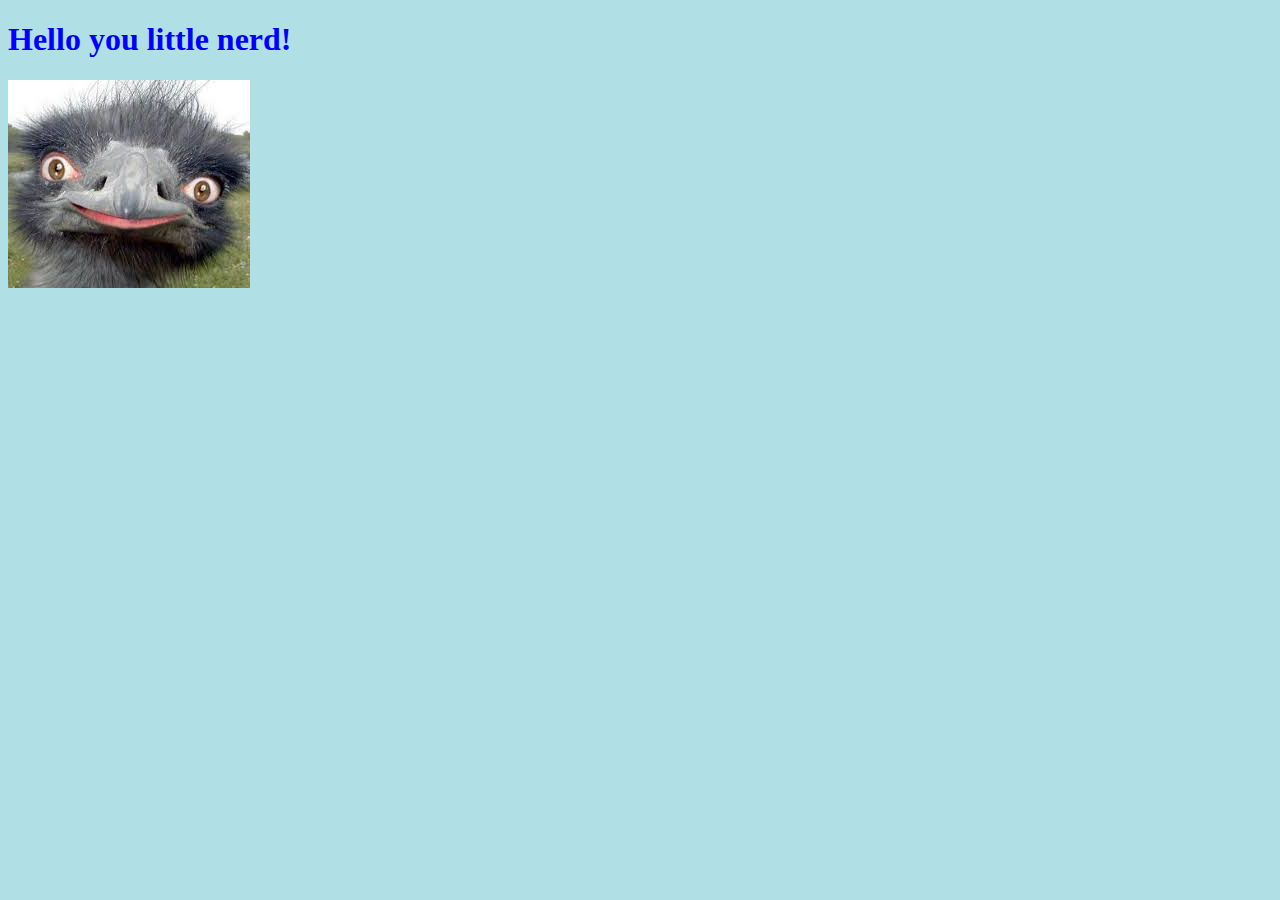
<file: Onsdag02_09_2020_part1/src/main/webapp/index.html>
<!DOCTYPE html>
<html>
    <head>
        <title>Start Page</title>
        <meta http-equiv="Content-Type" content="text/html; charset=UTF-8">
        <link href="style/style.css" rel="stylesheet" type="text/css"/>
    </head>
    <body>
        <h1>Hello you little nerd!</h1>
        <img src="img/image.jpg" alt=""/>
    </body>
</html>
</file>
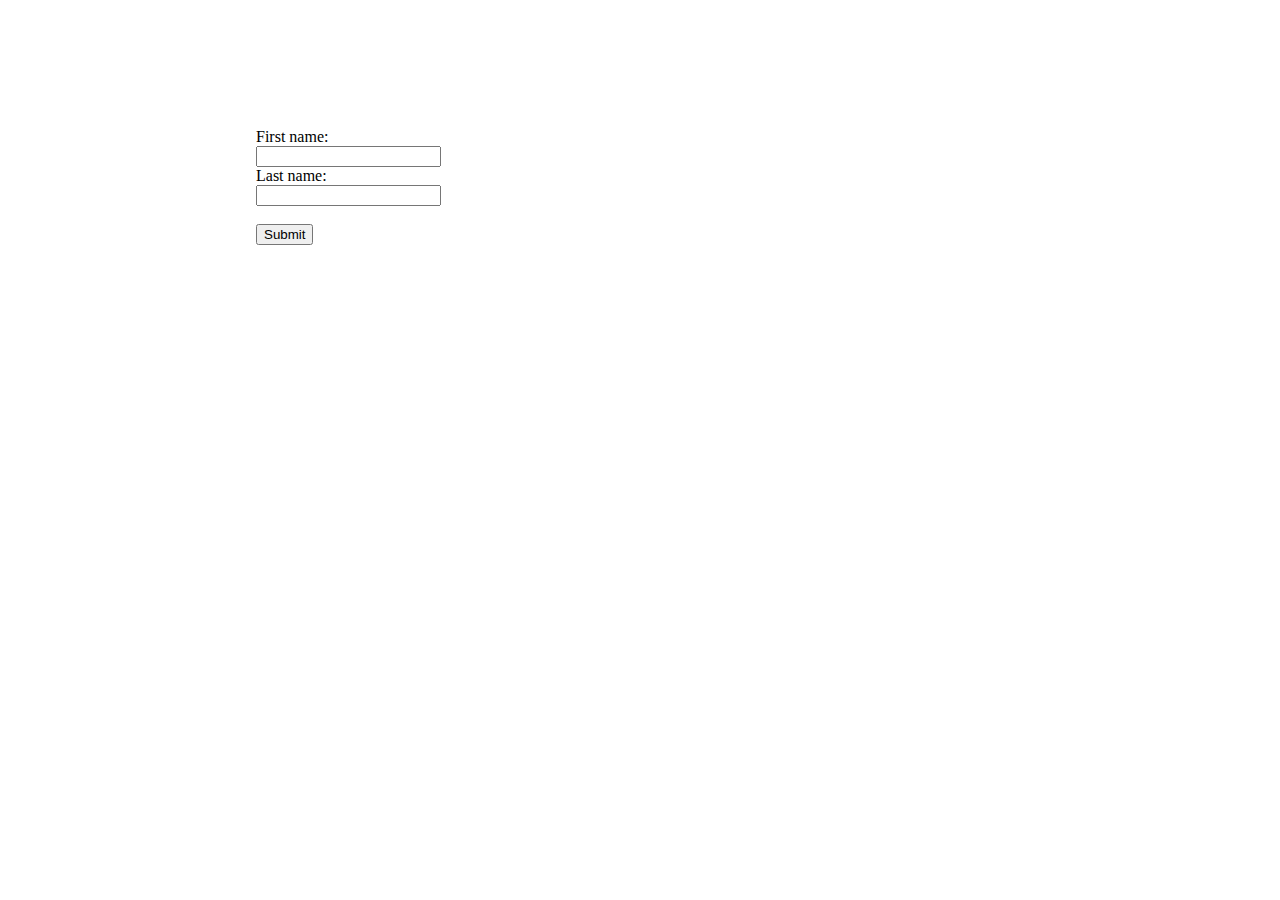
<file: Onsdag02_09_2020_part1/src/main/webapp/getPost6.html>
<!DOCTYPE html>
<!--
To change this license header, choose License Headers in Project Properties.
To change this template file, choose Tools | Templates
and open the template in the editor.
-->
<html>
    <head>
        <title>TODO supply a title</title>
        <meta charset="UTF-8">
        <meta name="viewport" content="width=device-width, initial-scale=1.0">
        <style>
            body{
                margin-left: 20%;
                margin-right: 20%;
                margin-top: 10%;
            }
        </style>
    </head>
    <body>
        <div>
            <form action="#" method="POST">
                <label for="fname">First name:</label><br>
                <input type="text" id="fname" name="fname" value=""><br>
                <label for="lname">Last name:</label><br>
                <input type="text" id="lname" name="lname" value=""><br><br>
                <input type="hidden" name="hidden" value="12345678">
                <input type="submit" value="Submit">
            </form> 
        </div>
    </body>
</html>
</file>
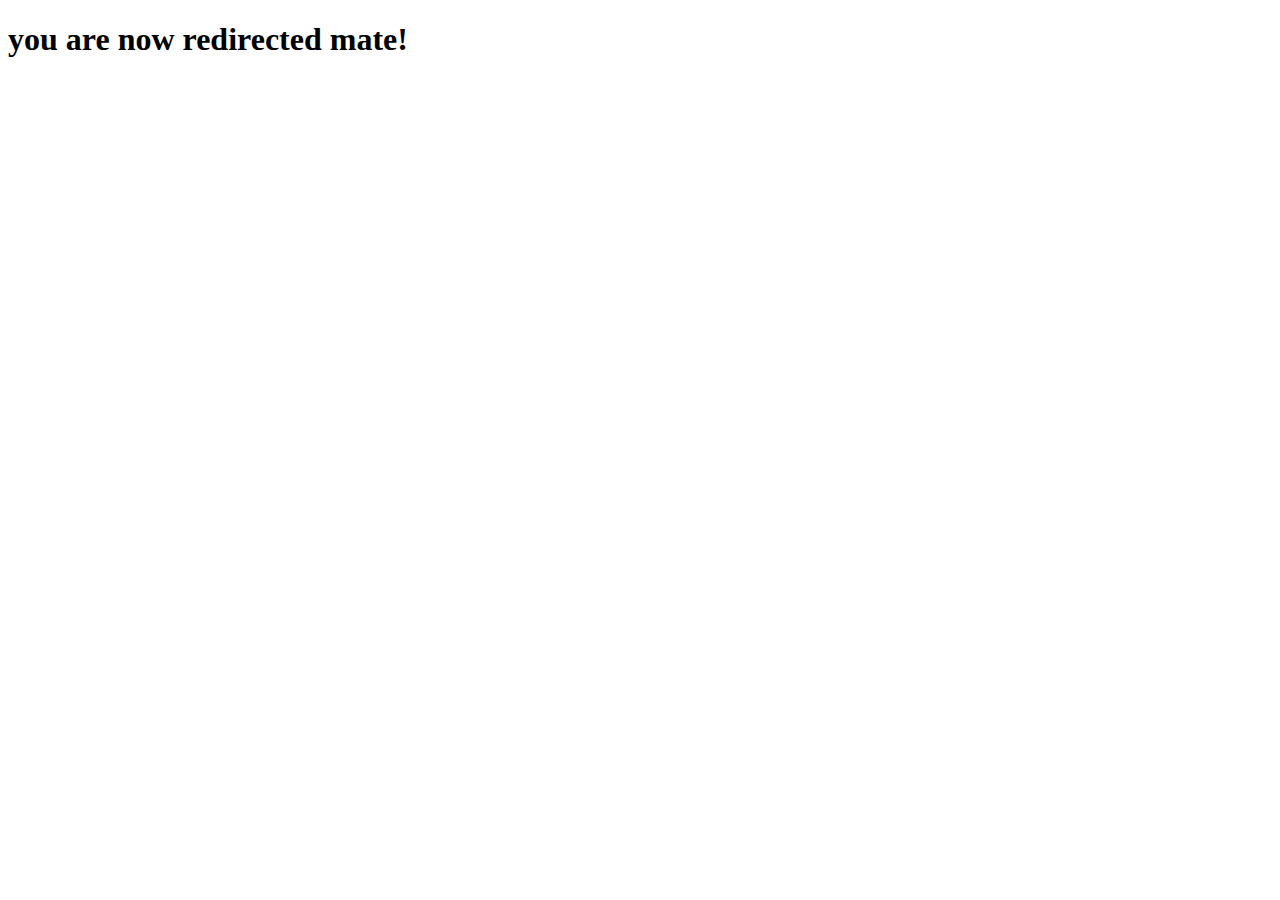
<file: Onsdag02_09_2020_part1/src/main/webapp/r.html>
<!DOCTYPE html>
<!--
To change this license header, choose License Headers in Project Properties.
To change this template file, choose Tools | Templates
and open the template in the editor.
-->
<html>
    <head>
        <title>redirect</title>
        <meta charset="UTF-8">
        <meta name="viewport" content="width=device-width, initial-scale=1.0">
    </head>
    <body>
        <h1>you are now redirected mate!</h1>
    </body>
</html>
</file>
<file: Onsdag02_09_2020_part1/src/main/webapp/style/style.css>
/*
To change this license header, choose License Headers in Project Properties.
To change this template file, choose Tools | Templates
and open the template in the editor.
*/
/* 
    Created on : 2 Sep 2020, 15:02:18
    Author     : alexa
*/

body {
  background-color: powderblue;
}
h1 {
  color: blue;
}
p {
  color: red;
}
</file>
